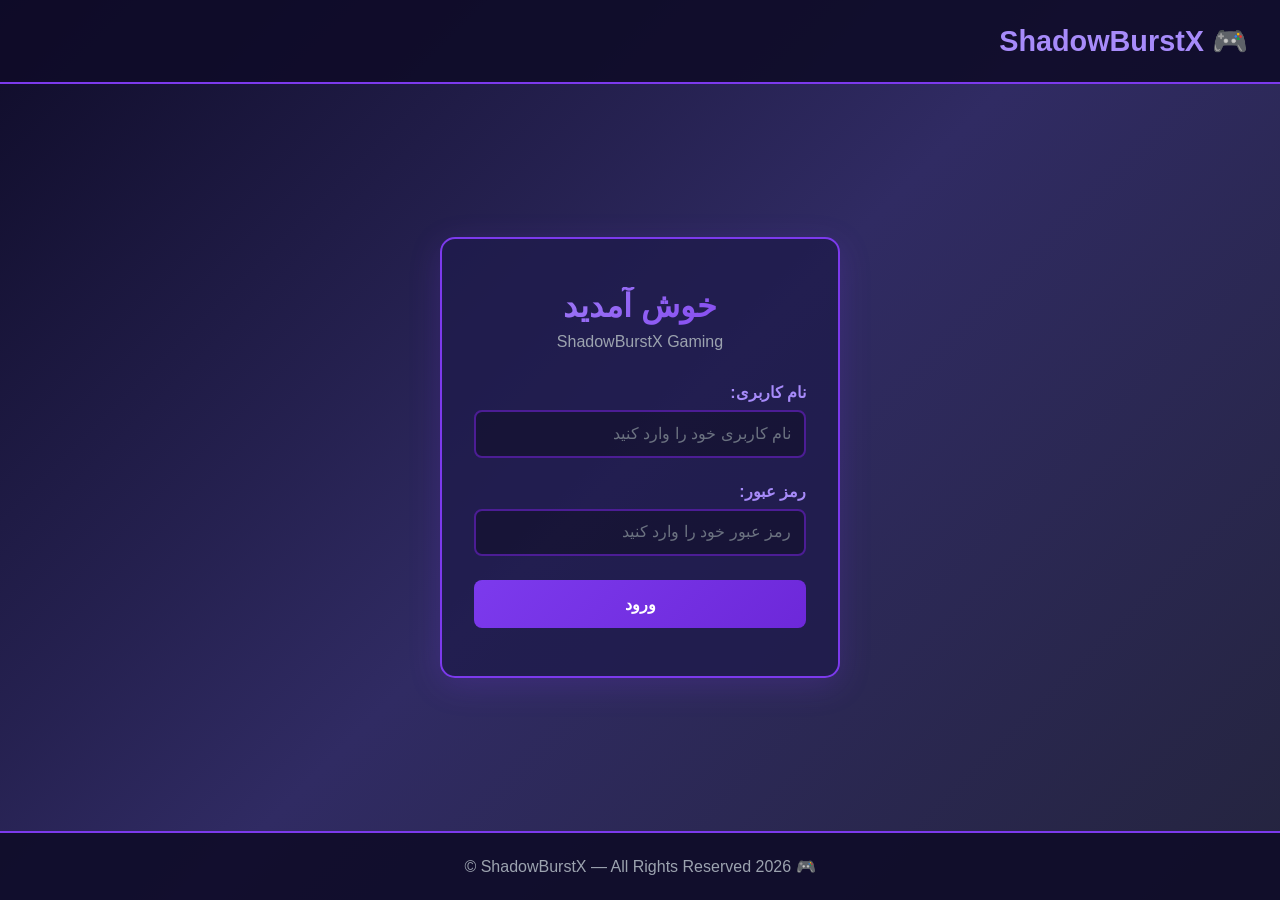
<file: index.html>
<!DOCTYPE html>
<html lang="fa">
<head>
    <meta charset="UTF-8">
    <meta name="viewport" content="width=device-width, initial-scale=1.0">
    <title>ShadowBurstX Gaming</title>
    <link rel="stylesheet" href="style.css">
</head>
<body>
    <div class="container">
        <!-- Navbar -->
        <nav class="navbar">
            <div class="logo">🎮 ShadowBurstX</div>
            <button id="logoutBtn" class="logout-btn" style="display: none;">خروج</button>
        </nav>

        <!-- Login Page -->
        <div id="loginPage" class="page active">
            <div class="login-container">
                <h1>خوش آمدید</h1>
                <p class="subtitle">ShadowBurstX Gaming</p>
                <form id="loginForm">
                    <div class="form-group">
                        <label for="username">نام کاربری:</label>
                        <input type="text" id="username" placeholder="نام کاربری خود را وارد کنید" required>
                    </div>
                    <div class="form-group">
                        <label for="password">رمز عبور:</label>
                        <input type="password" id="password" placeholder="رمز عبور خود را وارد کنید" required>
                    </div>
                    <button type="submit" class="login-btn">ورود</button>
                </form>
            </div>
        </div>

        <!-- Main Page (After Login) -->
        <div id="mainPage" class="page">
            <div class="content">
                <h1 class="title">شبکه های اجتماعی</h1>
                
                <div class="social-container">
                    <a href="https://www.instagram.com/shadowburstx_ff" target="_blank" class="social-btn">
                        <div class="icon">📷</div>
                        <div class="social-name">Instagram</div>
                        <div class="social-handle">@shadowburstx_ff</div>
                    </a>

                    <a href="https://t.me/ShadowBurstXGaming" target="_blank" class="social-btn">
                        <div class="icon">✈️</div>
                        <div class="social-name">Telegram</div>
                        <div class="social-handle">@ShadowBurstXGaming</div>
                    </a>

                    <a href="https://www.youtube.com/@ShadowBurstX_FF" target="_blank" class="social-btn">
                        <div class="icon">▶️</div>
                        <div class="social-name">YouTube</div>
                        <div class="social-handle">@ShadowBurstX_FF</div>
                    </a>
                </div>
            </div>
        </div>

        <!-- Footer -->
        <footer class="footer">
            <p>🎮 ShadowBurstX — All Rights Reserved 2026 ©</p>
        </footer>
    </div>

    <script src="script.js"></script>
</body>
</html>
</file>
<file: style.css>
* {
    margin: 0;
    padding: 0;
    box-sizing: border-box;
}

body {
    font-family: 'Segoe UI', Tahoma, Geneva, Verdana, sans-serif;
    background: linear-gradient(135deg, #0f0c29 0%, #302b63 50%, #24243e 100%);
    color: #fff;
    min-height: 100vh;
    direction: rtl;
    text-align: right;
}

.container {
    min-height: 100vh;
    display: flex;
    flex-direction: column;
}

/* Navbar */
.navbar {
    background: rgba(15, 12, 41, 0.9);
    padding: 1.5rem 2rem;
    display: flex;
    justify-content: space-between;
    align-items: center;
    border-bottom: 2px solid #7c3aed;
}

.logo {
    font-size: 1.8rem;
    font-weight: bold;
    color: #a78bfa;
}

.logout-btn {
    background: #7c3aed;
    border: none;
    color: white;
    padding: 0.7rem 1.5rem;
    border-radius: 6px;
    cursor: pointer;
    font-size: 1rem;
    transition: all 0.3s ease;
}

.logout-btn:hover {
    background: #6d28d9;
    transform: scale(1.05);
}

/* Page Styles */
.page {
    flex: 1;
    display: none;
    justify-content: center;
    align-items: center;
    padding: 2rem;
}

.page.active {
    display: flex;
}

/* Login Page */
.login-container {
    background: rgba(30, 27, 75, 0.8);
    padding: 3rem 2rem;
    border-radius: 15px;
    border: 2px solid #7c3aed;
    width: 100%;
    max-width: 400px;
    box-shadow: 0 8px 32px rgba(124, 58, 237, 0.2);
}

.login-container h1 {
    font-size: 2rem;
    margin-bottom: 0.5rem;
    text-align: center;
    background: linear-gradient(135deg, #a78bfa, #7c3aed);
    -webkit-background-clip: text;
    -webkit-text-fill-color: transparent;
    background-clip: text;
}

.login-container .subtitle {
    text-align: center;
    color: #9ca3af;
    margin-bottom: 2rem;
}

.form-group {
    margin-bottom: 1.5rem;
}

.form-group label {
    display: block;
    margin-bottom: 0.5rem;
    color: #a78bfa;
    font-weight: 600;
}

.form-group input {
    width: 100%;
    padding: 0.8rem;
    border: 2px solid #4c1d95;
    background: rgba(0, 0, 0, 0.3);
    color: white;
    border-radius: 8px;
    font-size: 1rem;
    transition: all 0.3s ease;
}

.form-group input:focus {
    outline: none;
    border-color: #7c3aed;
    background: rgba(0, 0, 0, 0.5);
    box-shadow: 0 0 15px rgba(124, 58, 237, 0.3);
}

.form-group input::placeholder {
    color: #6b7280;
}

.login-btn {
    width: 100%;
    padding: 0.9rem;
    background: linear-gradient(135deg, #7c3aed, #6d28d9);
    border: none;
    color: white;
    border-radius: 8px;
    font-size: 1rem;
    font-weight: bold;
    cursor: pointer;
    transition: all 0.3s ease;
}

.login-btn:hover {
    transform: translateY(-2px);
    box-shadow: 0 10px 25px rgba(124, 58, 237, 0.4);
}

.login-btn:active {
    transform: translateY(0);
}

/* Main Content */
.content {
    width: 100%;
    max-width: 500px;
}

.title {
    font-size: 2.5rem;
    margin-bottom: 0.5rem;
    text-align: center;
}

.subtitle-text {
    text-align: center;
    color: #9ca3af;
    margin-bottom: 2rem;
    font-size: 1rem;
}

/* Social Container */
.social-container {
    background: rgba(30, 27, 75, 0.6);
    padding: 2rem;
    border-radius: 15px;
    border: 2px solid rgba(124, 58, 237, 0.3);
    display: flex;
    flex-direction: column;
    gap: 1.5rem;
}

.social-btn {
    display: block;
    padding: 1.5rem;
    background: rgba(0, 0, 0, 0.2);
    border: 2px solid #4c1d95;
    border-radius: 12px;
    text-decoration: none;
    color: white;
    transition: all 0.3s ease;
    text-align: center;
}

.social-btn:hover {
    background: rgba(124, 58, 237, 0.2);
    border-color: #7c3aed;
    transform: translateY(-5px);
    box-shadow: 0 10px 25px rgba(124, 58, 237, 0.2);
}

.social-btn .icon {
    font-size: 2rem;
    margin-bottom: 0.5rem;
}

.social-btn .social-name {
    font-size: 1.3rem;
    font-weight: bold;
    color: #a78bfa;
    margin-bottom: 0.3rem;
}

.social-btn .social-handle {
    font-size: 0.9rem;
    color: #9ca3af;
}

/* Footer */
.footer {
    background: rgba(15, 12, 41, 0.9);
    padding: 1.5rem;
    text-align: center;
    border-top: 2px solid #7c3aed;
    color: #9ca3af;
    margin-top: auto;
}

/* Responsive */
@media (max-width: 768px) {
    .login-container {
        padding: 2rem 1.5rem;
    }
    
    .title {
        font-size: 1.8rem;
    }
    
    .social-container {
        padding: 1.5rem;
    }
    
    .navbar {
        padding: 1rem;
    }
    
    .logo {
        font-size: 1.3rem;
    }
}
</file>
